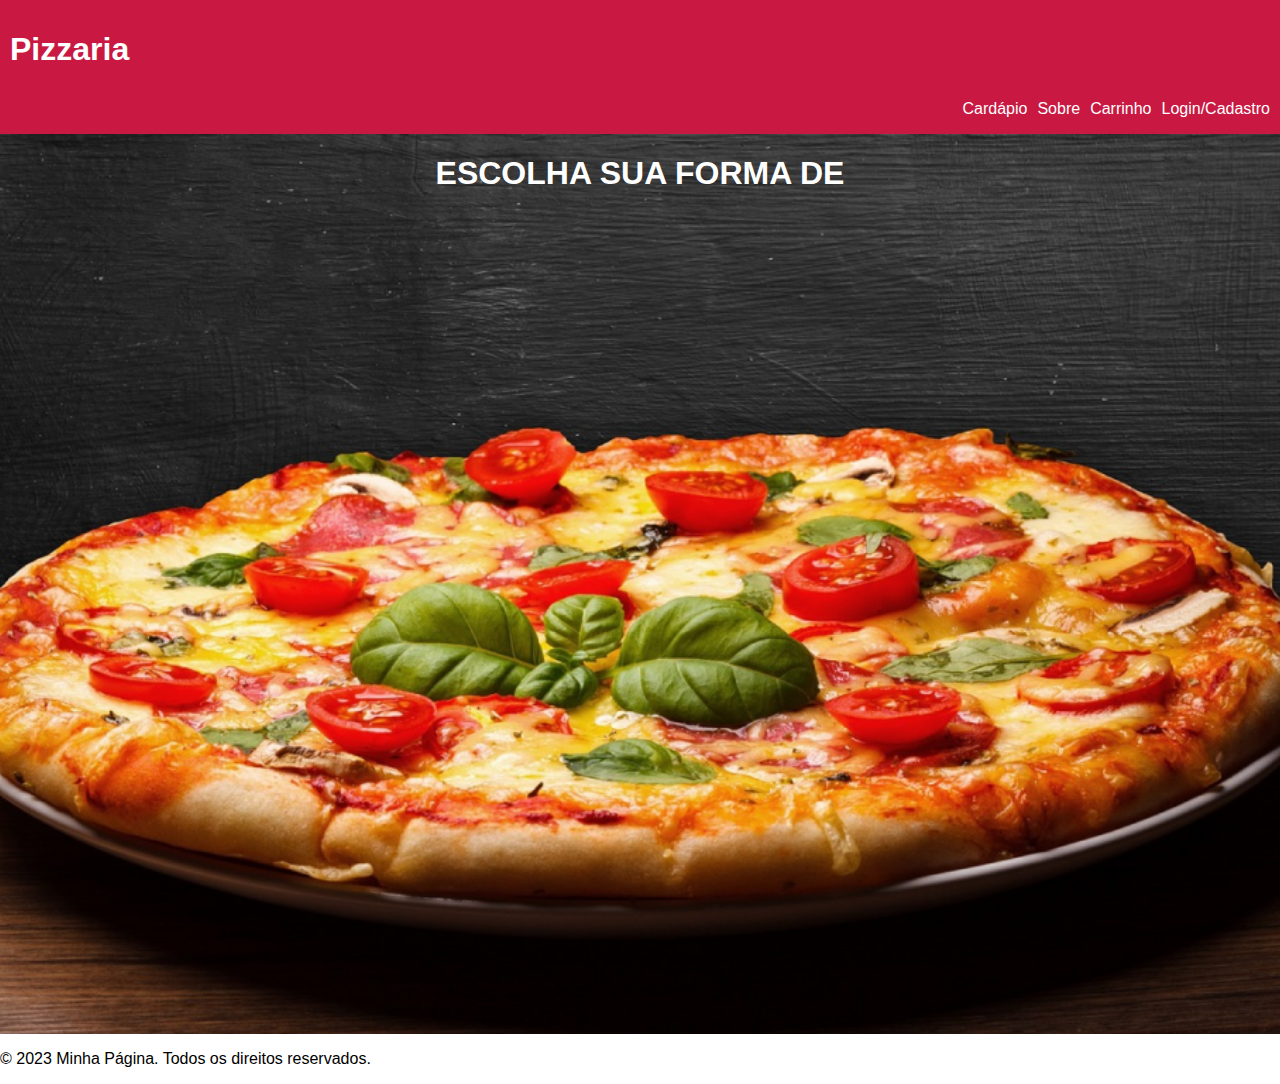
<file: index.html>
<!DOCTYPE html>
<html lang="pt-br">
<head>
    <meta charset="UTF-8">
    <meta http-equiv="X-UA-Compatible" content="IE=edge">
    <meta name="viewport" content="width=device-width, initial-scale=1.0">
    <link rel="stylesheet" href="style.css">
    <title>Pizzaria</title>
</head>
<body>
        <nav class="menu">
        <h1 class="titulo-menu">Pizzaria</h1>
        <ul>
          <li><a href="#">Cardápio</a></li>
          <li><a href="#">Sobre</a></li>
          <li><a href="#">Carrinho</a></li>
          <li><a href="#">Login/Cadastro</a></li>
        </ul>
        </nav>

        <main class="principal"> 
            <h1 class="principal-h1" >ESCOLHA SUA FORMA DE</h1>
        </main>
        <footer>
            <p>&copy; 2023 Minha Página. Todos os direitos reservados.</p>
        </footer>
</body>
</html>
</file>
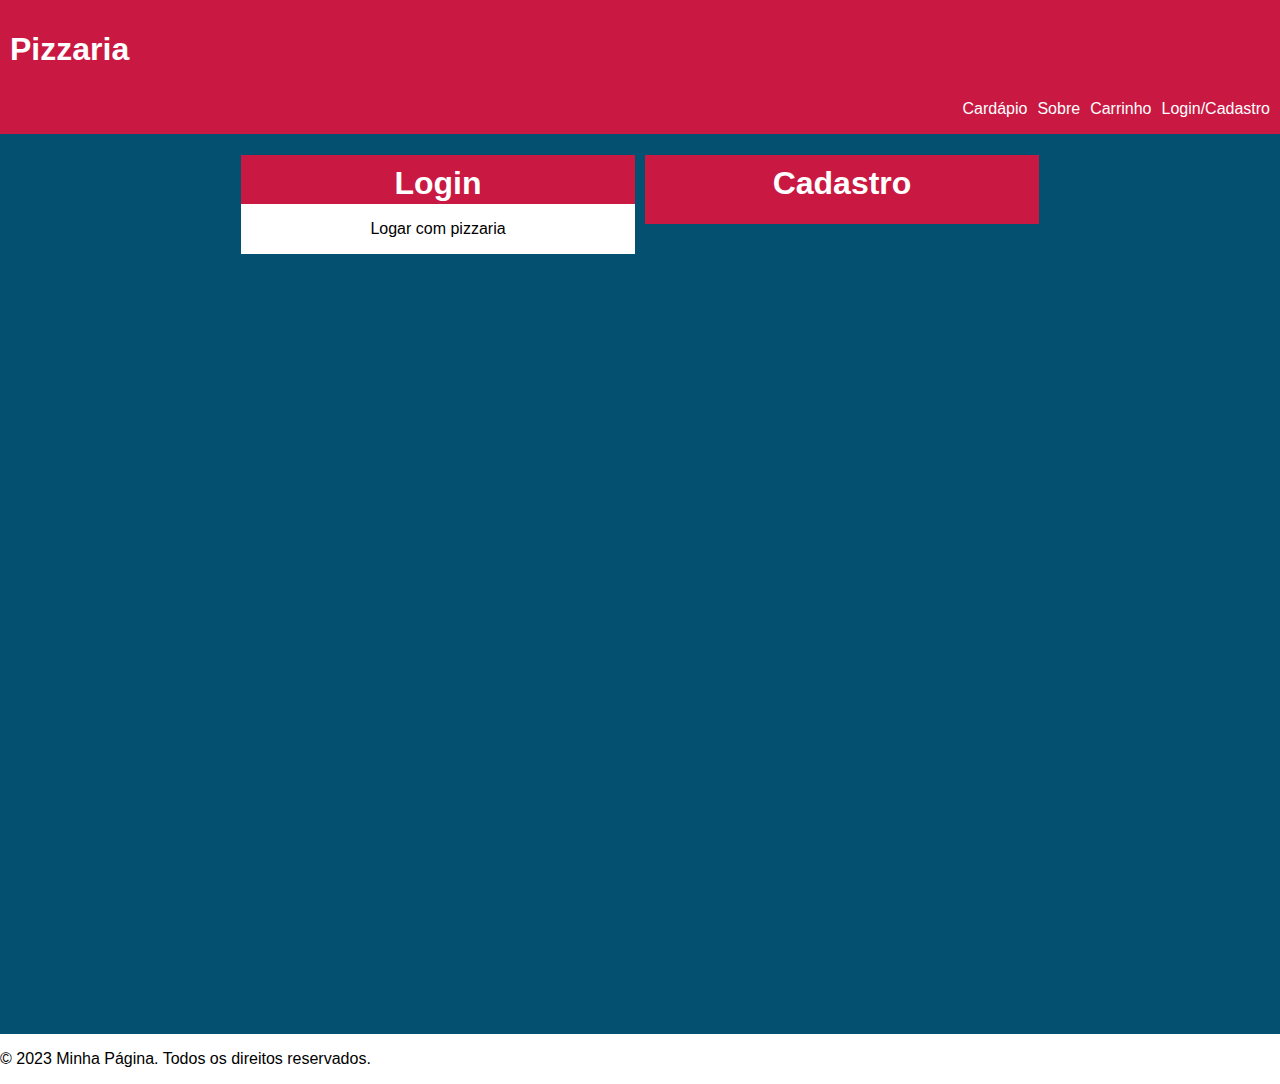
<file: index2.html>
<!DOCTYPE html>
<html lang="en">
<head>
    <meta charset="UTF-8">
    <meta http-equiv="X-UA-Compatible" content="IE=edge">
    <meta name="viewport" content="width=device-width, initial-scale=1.0">
    <link rel="stylesheet" href="style2.css">
    <title>Pizzaria</title>
</head>
<body>
    <nav class="menu">
        <h1 class="titulo-menu">Pizzaria</h1>
        <ul>
          <li><a href="#">Cardápio</a></li>
          <li><a href="#">Sobre</a></li>
          <li><a href="#">Carrinho</a></li>
          <li><a href="#">Login/Cadastro</a></li>
        </ul>
        </nav>

        <main class="principal">
            <div class="principal-1">
                <div class="principal-1-1"><h1>Login</h1></div>
                <div class="principal-2-1">
                    <p class="principal-p">Logar com pizzaria</p>
                </div>
 
            </div>
            <div class="principal-2">
                <div class="principal-1-2"><h1>Cadastro</h1></div>
            </div>
        </main>

        <footer>
            <p>&copy; 2023 Minha Página. Todos os direitos reservados.</p>
        </footer>
</body>
</html>
</file>
<file: style.css>
body {
    display: flex;
    flex-direction: column;
    min-height: 100%;
    margin: 0;
    font-family: Arial, sans-serif;
  }

.menu {
    background-color:#C91842;
    color: white;
}

.titulo-menu {
    padding: 10px;
}

ul {
    display: flex;
    justify-content: flex-end;
}

ul li {
    list-style: none;
    display: flex;
    margin-right: 10px;
}

ul li a {
    text-decoration: none;
    color: white;
}


/* Principal */ 

.principal {
    background-image: url(/img-background.png);
    background-repeat: no-repeat;
    background-size: cover;
    background-position: center;
    width: 100%;
    height: 100vh;
}

.principal-h1 {
    display: flex;
    justify-content: center;
    color: white;
}
</file>
<file: style2.css>
body {
    display: flex;
    flex-direction: column;
    min-height: 100%;
    margin: 0;
    font-family: Arial, sans-serif;
  }

.menu {
    background-color:#C91842;
    color: white;
}

.titulo-menu {
    padding: 10px;
}

ul {
    display: flex;
    justify-content: flex-end;
}

ul li {
    list-style: none;
    display: flex;
    margin-right: 10px;
}

ul li a {
    text-decoration: none;
    color: white;
}


/* Principal */

.principal {
    display: flex;
    justify-content: center;
    width: 100%;
    height: 100vh;
    background: #045071;
}

.principal-1 {
    padding-right: 10px;

}

.principal-1-1 {
    width: 394px;
    height: 69px;
    background: #C91842;
    color: white;
}

.principal-1-1 h1 {
    display: flex;
    justify-content: center;
    padding: 10px;
}

.principal-1-1, .principal-2-1 {
    margin-bottom: -20px;
}

.principal-2-1 {
    display: flex;
    background: #FFF;
    justify-content: center;
}

.principal-1-2 {
    width: 394px;
    height: 69px;
    background: #C91842;
    color: white;
}

.principal-1-2 h1 {
    display: flex;
    justify-content: center;
    padding: 10px;
}
</file>
